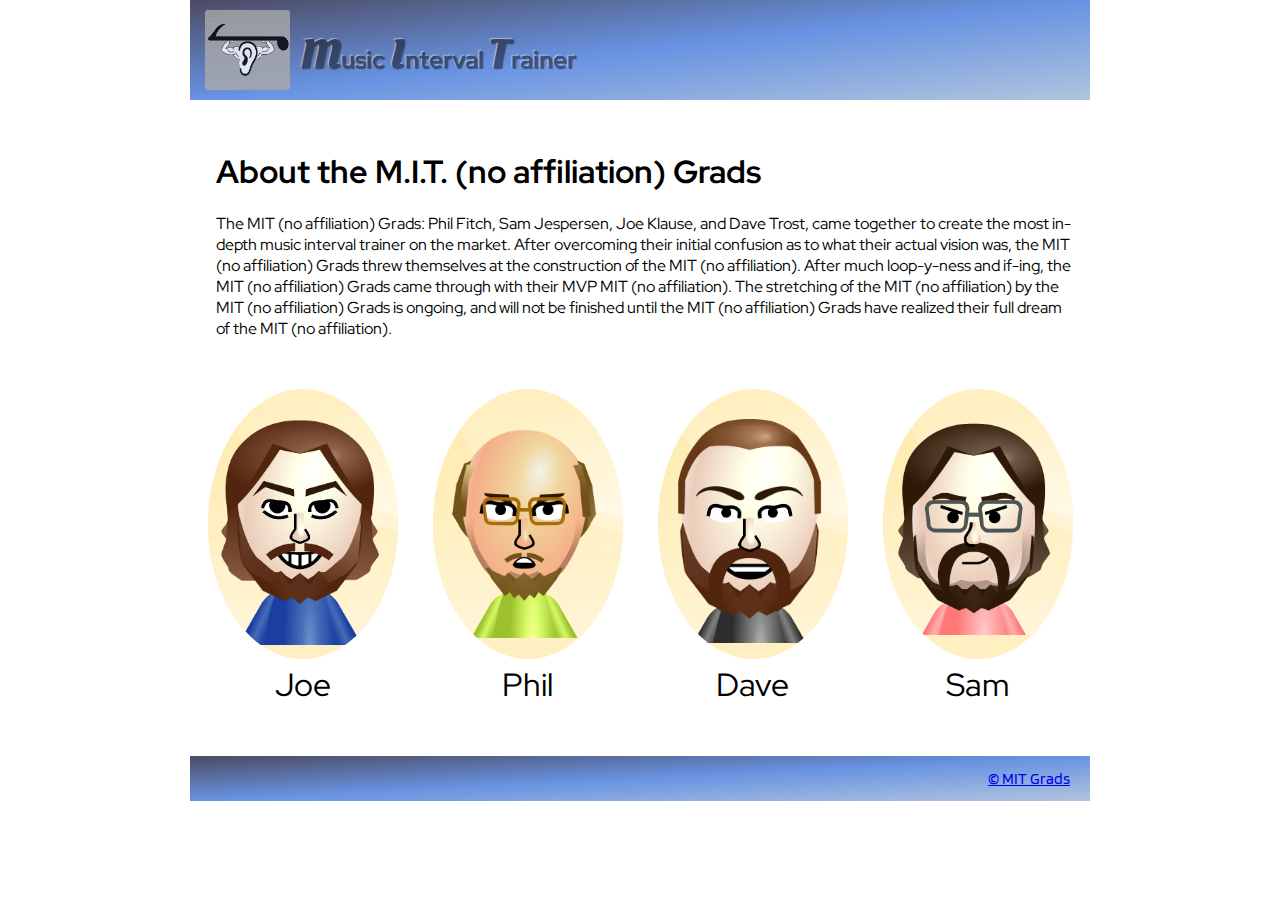
<file: about-us.html>
<!DOCTYPE html>
<html lang='en'>
    <head>
        <meta charset='UTF-8'>
        <meta name='viewport' content='width=device-width, initial-scale=1.0'>
        <meta http-equiv='X-UA-Compatible' content='ie=edge'>
        <link rel='stylesheet' href='src/main.css' type='text/css'>
        <link rel='stylesheet' href='src/about-us/about-us.css' type='text/css'>
        <title>About the M.I.T. (no affiliation) Grads</title>
    </head>
    <body>
        <header>
            <div class="top-bar">
                <h2>
                    <a href="/">
                        <img src="assets/MIT-logo.png" alt="">
                        <div>
                            <span class="first-letter">M</span>usic
                            <span class="first-letter">I</span>nterval
                            <span class="first-letter">T</span>rainer
                        </div>
                    </a>
                </h2>
            </div>
        </header>
        <main>
            <div class="container">
                <div class="bio-space">
                    <h1 id="about">About the M.I.T. (no affiliation) Grads</h1>
                    <p>The MIT (no affiliation) Grads: Phil Fitch, Sam Jespersen, Joe
                        Klause, and Dave Trost, came together to create the most
                        in-depth music interval trainer on the market. After overcoming
                        their initial confusion as to what their actual vision
                        was, the MIT (no affiliation) Grads threw themselves at the
                        construction of the MIT (no affiliation). After much
                        loop-y-ness and if-ing, the MIT (no affiliation) Grads came
                        through
                        with their MVP MIT (no affiliation). The stretching
                        of the MIT (no affiliation) by the MIT (no affiliation) Grads is
                        ongoing, and will not be finished until the MIT (no
                        affiliation) Grads have realized their full dream of the MIT (no
                        affiliation).</p>
                </div>
            </div>
            <div class="container bios">
                <figure>
                    <a href="/?theme=xmas"><img class="mii" src="assets/about-us/joe.png" alt="image of Joe"></a>
                    <figcaption>Joe</figcaption>
                </figure>
                <figure>
                    <a href="/?theme=space"><img class="mii" src="assets/about-us/phil.png" alt="image of Phil"></a>
                    <figcaption>Phil</figcaption>
                </figure>
                <figure>
                    <a href="/?theme=pink"><img class="mii" src="assets/about-us/dave.png" alt="image of Dave"></a>
                    <figcaption>Dave</figcaption>
                </figure>
                <figure>
                    <a href="add-instrument.html"><img class="mii" src="assets/about-us/sam.png" alt="image of Sam"></a>
                    <figcaption>Sam</figcaption>
                </figure>
            </div>
        </main>
        <footer>
                <p class="right-justification"><a href="./about-us.html">&copy MIT Grads</a></p>
        </footer>
    </body>
</html>
</file>
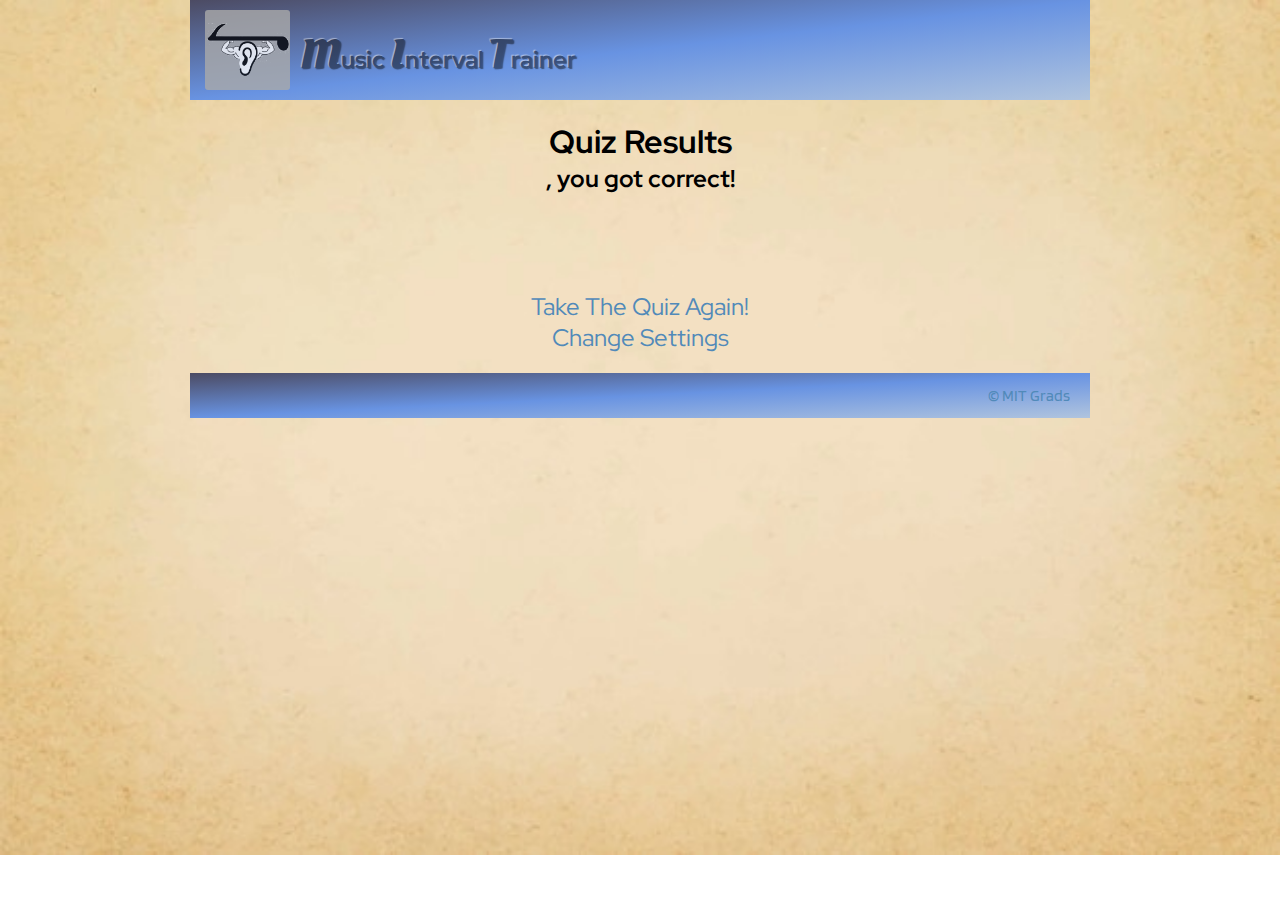
<file: results-page.html>
<!DOCTYPE html>
<html lang="en">
    <head>
        <meta charset="UTF-8">
        <meta name="viewport" content="width=device-width, initial-scale=1.0">
        <meta http-equiv="X-UA-Compatible" content="ie=edge">
        <title>Intervals Quiz Results</title>
        <link rel="stylesheet" href="./src/main.css">
        <link rel="stylesheet" href="./src/results-page/results-page.css">
    </head>
    <body>
        <header>
            <div class="top-bar">
                <h2>
                    <a href="/">
                        <img src="assets/MIT-logo.png" alt="">
                        <div>
                            <span class="first-letter">M</span>usic
                            <span class="first-letter">I</span>nterval
                            <span class="first-letter">T</span>rainer
                        </div>
                    </a>
                </h2>
            </div>
        </header>
        <main>
            <div class="container">
                <h1>Quiz Results</h1>
                <h2><span id="user-name"></span>, you got <span id="user-correct-percent"></span> correct!</h2>
                <h3><span id="results-comment"></span></h3>
                <table id="results-table"></table>
                <p><a class="replay" href="quiz-page.html">Take The Quiz Again!</a></p>
                <p><a class="replay" href="index.html">Change Settings</a></p>
            </div>
        </main>
        <footer>
            <p><a href="/about-us.html">&copy MIT Grads</a></p>
        </footer>
        <script src="./src/results-page/results-page.js" type="module"></script>
    </body>
</html>
</file>
<file: src/main.css>
@import url('https://fonts.googleapis.com/css?family=Blinker|Oleo+Script|Red+Hat+Display&display=swap');

body {
    margin: 0 0 0 0;
}

header {
    background-image: linear-gradient(to bottom right, #4C4B63, #6893E2, lightsteelblue);
    width: 100%;
    height: auto;
}

.top-bar {
    display: flex;
    width: 100%;
    margin-right: auto;
    margin-left: auto;
    align-items: center;
    position: relative;
}
.top-bar a, .top-bar a:visited, .top-bar a:hover  {
    text-decoration:none;
}
.top-bar a {
    display: flex;
}
.top-bar a:hover img {
    transform: translate(-2px, -2px);
}
.top-bar a:hover div {
    transform: translate(-2px, -2px);
    text-shadow: 2px 1px 1px #ddd;
}


.top-bar img {
    height: 80px;
    margin: 10px;
    margin-left: 15px;
    opacity: 0.8;
    border-radius: 3px;
}
.top-bar div {
    padding-top: 10px;
    align-self: center;
    color: black;
    text-shadow: -1px -1px 1px #fff, 1px 1px 1px #000;
    opacity: 0.45;
    transition: transform 150ms, background-color 150ms, box-shadow 150ms;
}
.top-bar a .first-letter {
    font-family: 'Oleo Script', sans-serif;
    font-size: 1.7em;
}

h1{
    font-family: 'Red Hat Display', sans-serif;
    font-size: 2em;
    margin:0 0 0 0;
}
h2{
    font-family: 'Red Hat Display', sans-serif;
    font-size: 1.5em;
    margin: 0 0 0 0;
}
p, ul, li, figcaption {
    font-family: 'Red Hat Display', sans-serif;
    font-size: 1em;
    margin:0 0 0 0;
}

button {
    border-radius: 5%;
    border: 2px solid #4C4B63;
    background-image: linear-gradient(to bottom right, rgba(76, 75, 99, 0.651), rgb(94, 138, 221), rgb(155, 174, 199));
    color: rgba(38, 38, 51, 0.952);
    font-size: 1.2rem;
    margin: 3vh;
    height: 40px;
    font-weight: 800;
    transition: transform 150ms, background-color 150ms, box-shadow 150ms, black 150ms;
    cursor: pointer;
}
button:hover {
    transform: translate(-2px, -2px);
    box-shadow:2px 2px 5px 1px #ABA8B2;
    color: black;
    background-color: #EFEFEF;
}


footer {
    background-image: linear-gradient(to bottom right, #4C4B63, #6893E2, lightsteelblue);
    width: 100%;
    height: 5vh;
    margin: 0;
    display: flex;
    flex-direction: row-reverse;
    align-items: center;
}
footer p {
    display: inline-block;
    padding-right: 20px;
    font-family: 'Blinker', sans-serif;
    color:#4C4B63;
}


.hidden {
    display: none;
}

.container {
    width:1000px ;
    margin:50px auto;
}
#about {
    margin-bottom:20px;
}
</file>
<file: src/about-us/about-us.css>
body {
    max-width: 900px;
    margin: auto;
}

.container {
    width: 100%;
    display: flex;
    flex-direction: row;
    justify-content: space-around;
    padding: 0 2vw 0 2vw;
}

figure {
    margin: 0;
}

.bios {
    display: flex;
    flex-direction: row;
    justify-content: space-around;
    padding: 0;
}

.mii {
    width: 16vw;
    max-width: 190px;
    height: 30vh;
    object-fit: contain;
    border-radius: 50%;
    background-color: rgb(255, 239, 193);
}

.bio-space{
    margin-right: 3vw;
}

figcaption {
    font-size: 2em;
    min-width: 10vw;
    text-align: center;
}
</file>
<file: src/results-page/results-page.css>
body {
    background-image: url("/assets/yellow-parchment_53876-91513.jpg");
    background-repeat: no-repeat;
    background-size: cover;
    max-width: 900px;
    margin: auto;
}

.container {
    display: flex;
    width: 100%;
    margin: 20px;
    margin-right: auto;
    margin-left: auto;
    flex-direction: column;
    align-items: center;
}
.container h2 {
    margin-bottom: 10px;
}
#results-table {
    border: 2px solid  #4C4B63;
    border-collapse: collapse;
    margin-top: 30px;
    margin-bottom: 20px;
    margin-left: auto;
    margin-right: auto;
}

thead, tfoot {
    background:#949396d3;
}

td, th {
    border: 2px solid  #4C4B63;
    font-family: 'Blinker', sans-serif;
}

tbody {
    background: rgb(240, 231, 218)
}

table th, table td {
    text-align: right;
    padding: 10px;
}
table tr td:first-of-type, table thead th:first-of-type {
    text-align: left;
}

tbody tr:nth-child(even) {
    background: rgba(175, 173, 161, 0.747);
}

#about-us {
    text-align: right;
    margin:0 10px 0 0;
    padding-bottom:10px;
}

a {
    color: rgb(81, 138, 185);
    text-decoration-line: none;
}

a:hover, a:active {
    color: rgb(226, 169, 45);
}

.replay, .replay:visited {
    font-size: 1.5rem;
}
</file>
